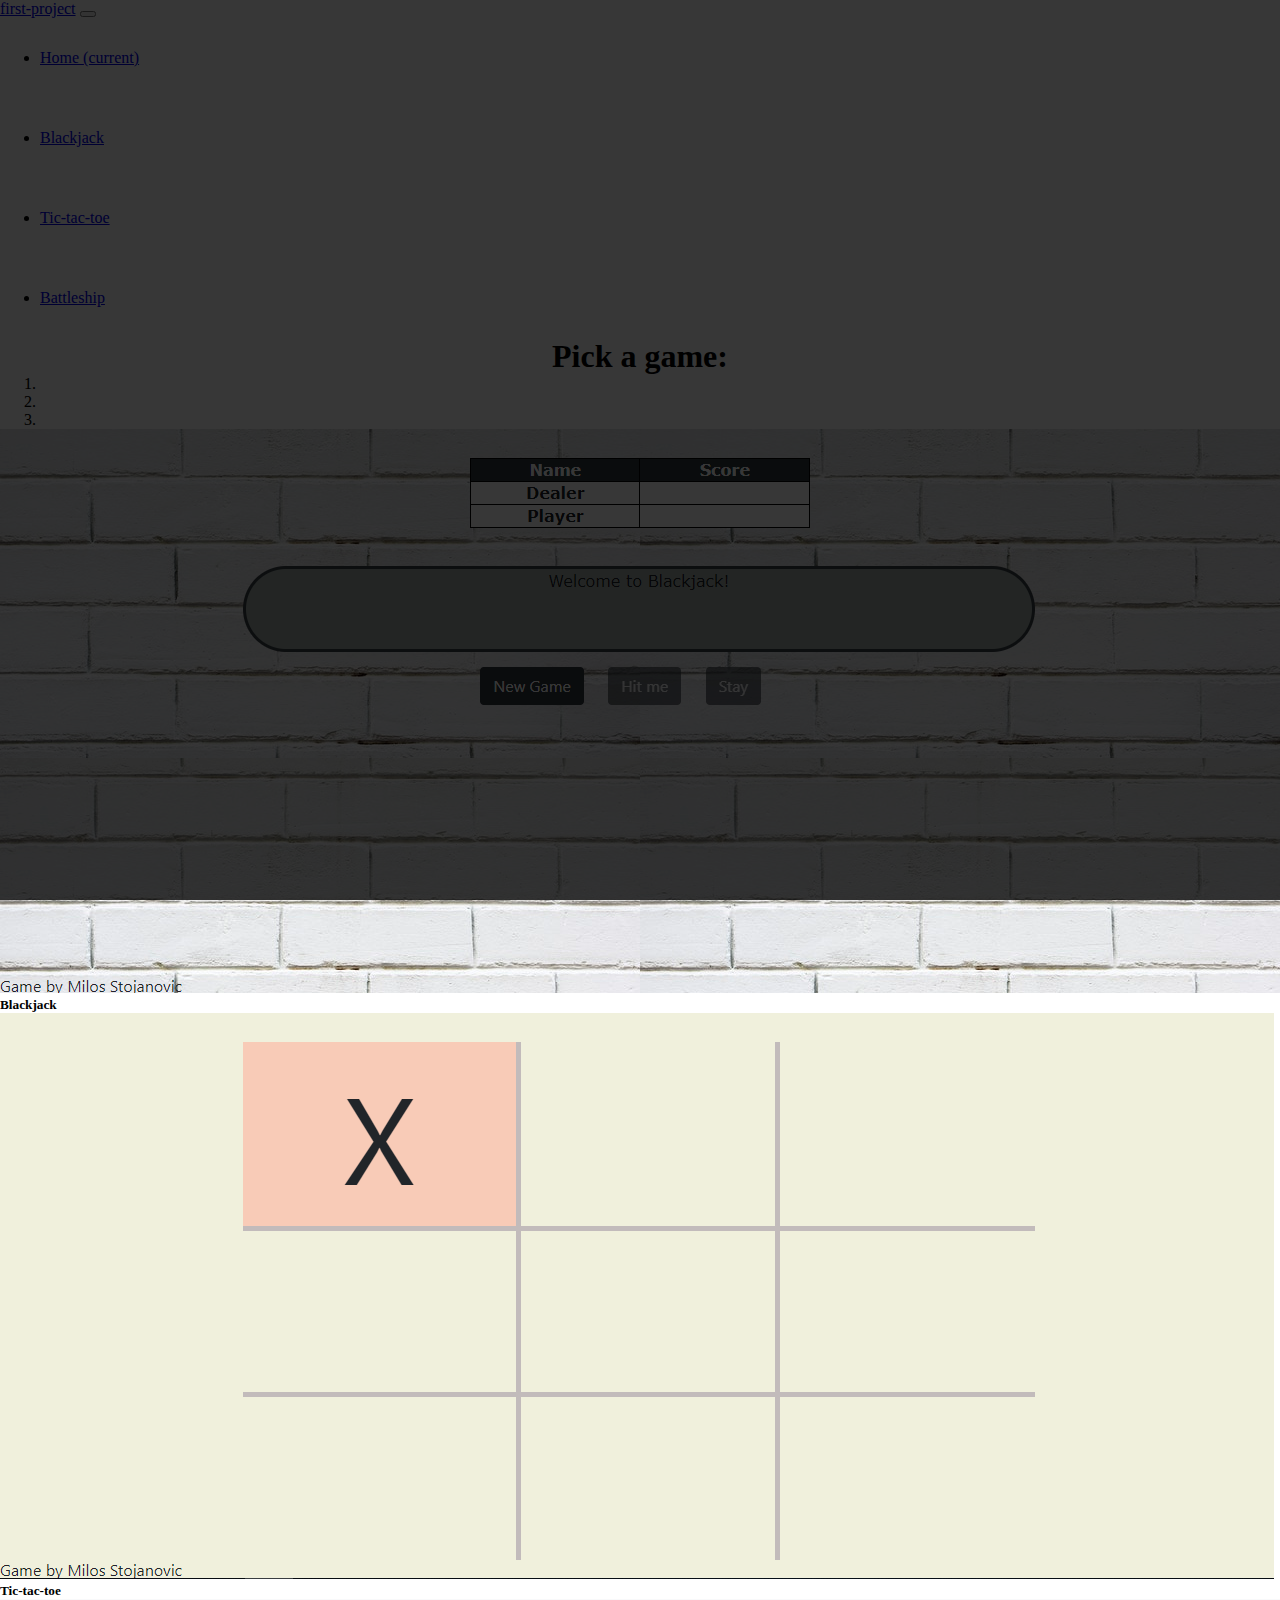
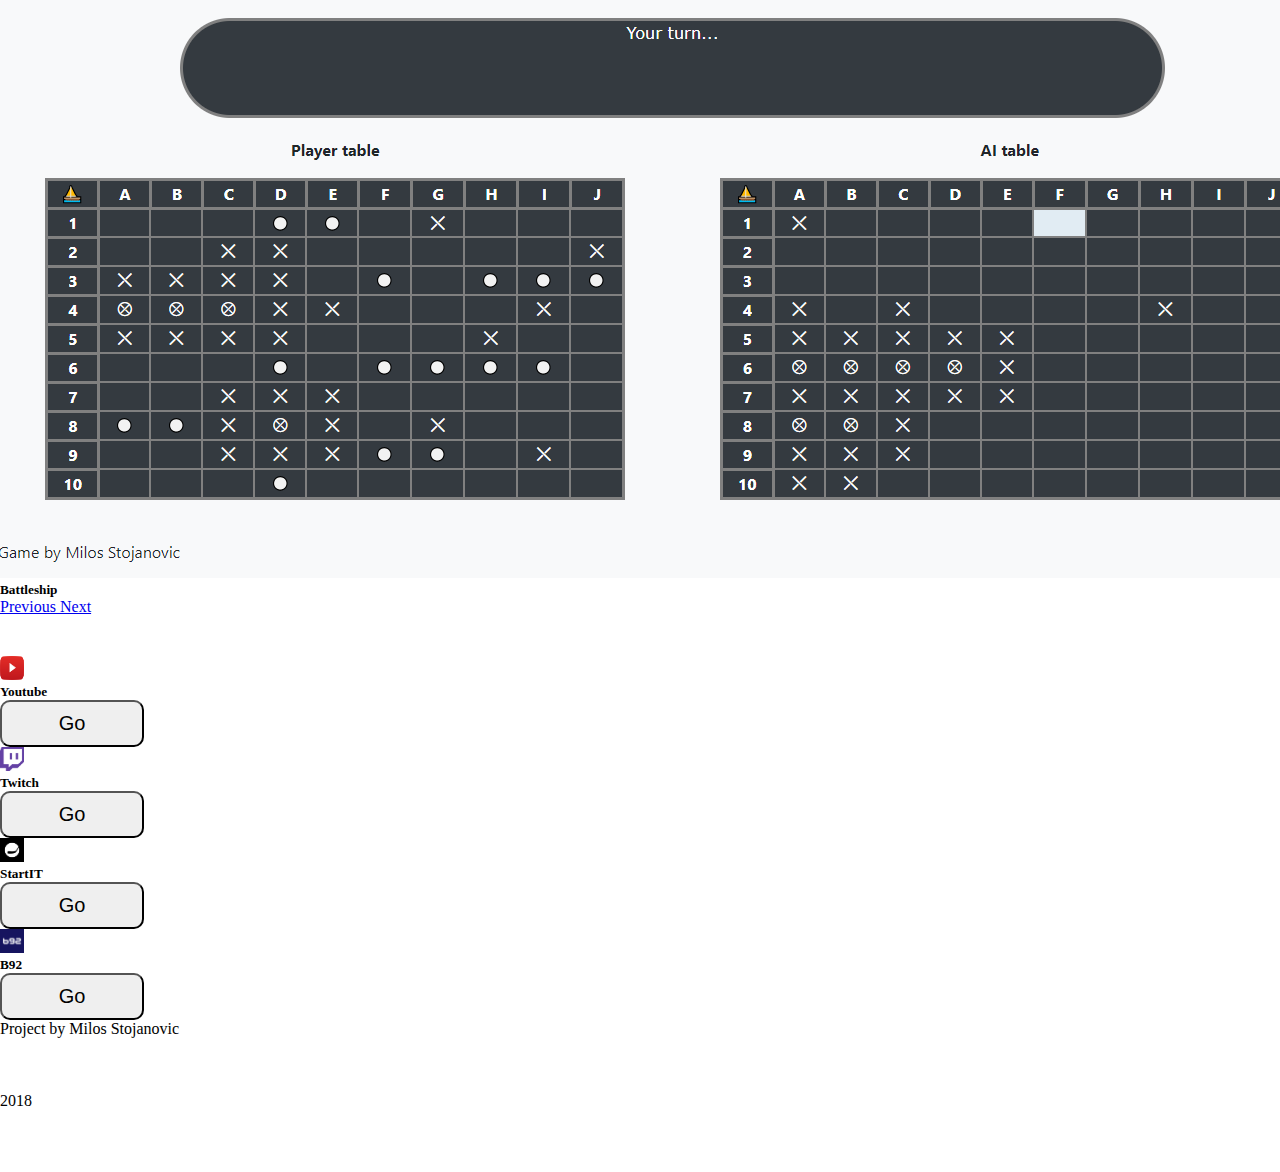
<file: index.html>
<!DOCTYPE html>
<html lang='en'>
    <head>
        <meta charset="utf-8">
        <meta name="viewport" content="width=device-width, initial-scale=1, shrink-to-fit=no">
        <link rel="stylesheet" href="styles/main.css">
        <link rel="stylesheet" href="https://stackpath.bootstrapcdn.com/bootstrap/4.1.3/css/bootstrap.min.css"
        integrity="sha384-MCw98/SFnGE8fJT3GXwEOngsV7Zt27NXFoaoApmYm81iuXoPkFOJwJ8ERdknLPMO"
        crossorigin="anonymous">
        
        <title>Homepage</title>
    </head>
    <body>

        <div class="bg-light">
            <nav class="navbar sticky-top navbar-expand-sm navbar-dark bg-dark">
                <a class="navbar-brand" href="index.html">first-project</a>
                <button class="navbar-toggler" type="button" data-toggle="collapse" data-target="#navbarSupportedContent" aria-controls="navbarSupportedContent" aria-expanded="false" aria-label="Toggle navigation">
                    <span class="navbar-toggler-icon"></span>
                </button>
                
                <div class="collapse navbar-collapse" id="navbarSupportedContent">
                    <ul class="navbar-nav mr-auto">
                        <li class="nav-item active">
                            <a class="nav-link" href="index.html">Home <span class="sr-only">(current)</span></a>
                        </li>
                        <li class="nav-item">
                            <a class="nav-link" href="blackjack/blackjack.html">Blackjack</a>
                        </li>
                        <li class="nav-item">
                            <a class="nav-link" href="tic-tac-toe/tic-tac-toe.html">Tic-tac-toe</a>
                        </li>
                        <li class="nav-item">
                            <a class="nav-link" href="battleship/battleship.html">Battleship</a>
                        </li>
                    </ul>
                </div>
            </nav>
            
            <div class='page-wrap bg-light'>

                <div class="jumbotron jumbotron-fluid mb-0">
                    <div class="container-fluid">
                        <div class="row">
                            <div class="col-12"><h1 id='pickgame' class="display-4">Pick a game:</h1></div>
                        </div>
                    </div>
                </div>

                <div id="myCarousel" class="carousel slide carousel-fade" data-interval="2500" data-ride="carousel">
                    <ol class="carousel-indicators">
                        <li data-target="#myCarousel" data-slide-to="0" class="active"></li>
                        <li data-target="#myCarousel" data-slide-to="1"></li>
                        <li data-target="#myCarousel" data-slide-to="2"></li>
                    </ol>
                    <div class="carousel-inner">
                        <div id='blackjack' class="carousel-item active">
                        <img class="d-block w-100" src="styles/blackjack.png" alt="First slide">
                        <div class="carousel-caption ">
                            <h5>Blackjack</h5>
                        </div>
                        </div>
                        <div id='tic-tac-toe' class="carousel-item">
                        <img class="d-block w-100" src="styles/tic-tac-toe.png" alt="Second slide">
                        <div class="carousel-caption ">
                                <h5>Tic-tac-toe</h5>
                            </div>
                        </div>
                        <div id='battleship' class="carousel-item">
                        <img class="d-block w-100" src="styles/battleship.png" alt="Third slide">
                        <div class="carousel-caption ">
                                <h5>Battleship</h5>
                            </div>
                        </div>
                    </div>
                    <a class="carousel-control-prev" href="#myCarousel" role="button" data-slide="prev">
                        <span class="carousel-control-prev-icon" aria-hidden="true"></span>
                        <span class="sr-only">Previous</span>
                    </a>
                    <a class="carousel-control-next" href="#myCarousel" role="button" data-slide="next">
                        <span class="carousel-control-next-icon" aria-hidden="true"></span>
                        <span class="sr-only">Next</span>
                    </a>
                </div>
                <div class="row top-buffer bg-light">
                    <div class="col-md-3 col-sm-6 col-xs-12">
                            <div class="card text-white bg-dark mb-3" style="max-width: 18rem;">
                                    <div class="card-header">
                                            <img class="float-left mr-3" src="styles/580b57fcd9996e24bc43c545.png">
                                            <h5 class="card-title">Youtube</h5>
                                    </div>
                                    <div class="card-body text-dark">
                                        
                                        <button id='yt' type="button" class="btn btn-light btn-xl float-none">Go</button>
                                        
                                    </div>
                            </div>
                    </div>
                    <div class="col-md-3 col-sm-6 col-xs-12">
                            <div class="card text-white bg-dark mb-3" style="max-width: 18rem;">
                                    <div class="card-header">
                                            <img class="float-left mr-3" src="styles/Glitch_Purple_RGB.png">
                                            <h5 class="card-title">Twitch</h5>
                                    </div>
                                    <div class="card-body text-dark">
                                        
                                        <button id='twitch' type="button" class="btn btn-light btn-xl float-none">Go</button>
                                        
                                    </div>
                                    </div>
                    </div>

                    <div class="col-md-3 col-sm-6 col-xs-12">
                        <div class="card text-white bg-dark mb-3" style="max-width: 18rem;">
                                <div class="card-header">
                                        <img class="float-left mr-3" src="styles/startit-logo.png">
                                        <h5 class="card-title">StartIT</h5>
                                </div>
                                <div class="card-body text-dark">
                                    
                                    <button id='startit' type="button" class="btn btn-light btn-xl float-none">Go</button>
                                    
                                </div>
                        </div>
                    </div>

                    <div class="col-md-3 col-sm-6 col-xs-12">
                        <div class="card text-white bg-dark mb-3" style="max-width: 18rem;">
                            <div class="card-header">
                                <img class="float-left mr-3" src="styles/EBlfmBGK.png">
                                <h5 class="card-title">B92</h5>
                            </div>
                            <div class="card-body text-dark">
                                <button id='b92' type="button" class="btn btn-light btn-xl float-none">Go</button>
                            </div>
                        </div>
                    </div>
                </div>
            </div>
            
            <footer class='site-footer text-white bg-dark'>
                <p>Project by Milos Stojanovic</p><br/><br/><br/>
                <p>2018</p>
            </footer>
            
        </div>
    


        
        <script src="scripts/script.js"></script>
        
        <script src="https://code.jquery.com/jquery-3.3.1.slim.min.js"
        integrity="sha384-q8i/X+965DzO0rT7abK41JStQIAqVgRVzpbzo5smXKp4YfRvH+8abtTE1Pi6jizo"
        crossorigin="anonymous"></script>
        <script src="https://cdnjs.cloudflare.com/ajax/libs/popper.js/1.14.3/umd/popper.min.js"
        integrity="sha384-ZMP7rVo3mIykV+2+9J3UJ46jBk0WLaUAdn689aCwoqbBJiSnjAK/l8WvCWPIPm49"
        crossorigin="anonymous"></script>
        <script src="https://stackpath.bootstrapcdn.com/bootstrap/4.1.3/js/bootstrap.min.js"
        integrity="sha384-ChfqqxuZUCnJSK3+MXmPNIyE6ZbWh2IMqE241rYiqJxyMiZ6OW/JmZQ5stwEULTy"
        crossorigin="anonymous"></script>
    </body>
</html>
</file>
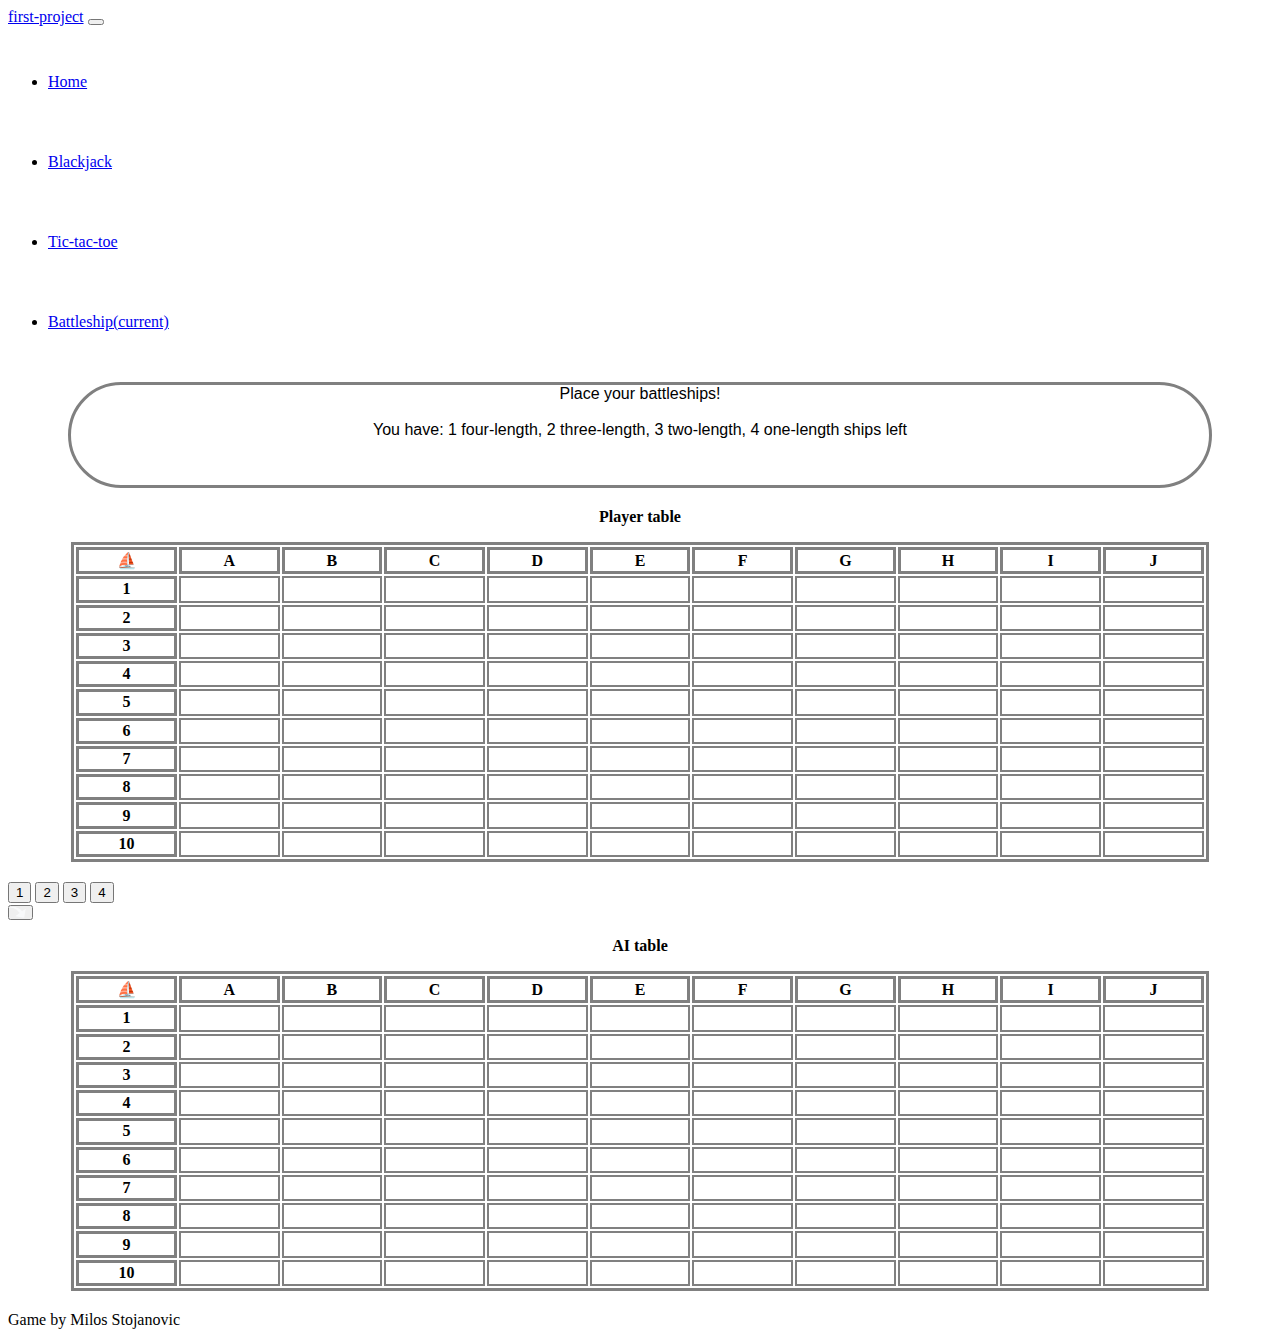
<file: battleship/battleship.html>
<!doctype html>
<html lang='en'>
    <head>
        <meta charset="utf-8">
        <meta name="viewport" content="width=device-width, initial-scale=1, shrink-to-fit=no">
        <link rel="stylesheet" href="styles/main.css">
        <link rel="stylesheet"
        href="https://stackpath.bootstrapcdn.com/bootstrap/4.1.3/css/bootstrap.min.css"
        integrity="sha384-MCw98/SFnGE8fJT3GXwEOngsV7Zt27NXFoaoApmYm81iuXoPkFOJwJ8ERdknLPMO"
        crossorigin="anonymous">
        
        <title>Battleship</title>
    </head>
    <body class='bg-light'>

        <nav class="navbar  navbar-expand-sm navbar-dark bg-dark">
            <a class="navbar-brand" href="../index.html">first-project</a>
            <button class="navbar-toggler" type="button" data-toggle="collapse" data-target="#navbarSupportedContent" aria-controls="navbarSupportedContent" aria-expanded="false" aria-label="Toggle navigation">
                <span class="navbar-toggler-icon"></span>
            </button>
            
            <div class="collapse navbar-collapse" id="navbarSupportedContent">
                <ul class="navbar-nav mr-auto">
                <li class="nav-item">
                    <a class="nav-link" href="../index.html">Home</a>
                </li>
                <li class="nav-item">
                    <a class="nav-link" href="../blackjack/blackjack.html">Blackjack</a>
                </li>
                <li class="nav-item">
                    <a class="nav-link" href="../tic-tac-toe/tic-tac-toe.html">Tic-tac-toe</a>
                </li>
                <li class="nav-item active">
                        <a class="nav-link" href="../battleship/battleship.html">Battleship<span class="sr-only">(current)</span></a>
                    </li>
                </ul>
            </div>
        </nav>

        <div class="container-fluid top-buffer">
            <div class="row">
                <div class="col-1"></div>
                <div class="col-10">
                    <div id='txtArea' class="bg-dark text-white">
                        <span>Place your battleships!</span><br><br>
                        <div>
                            You have:
                            <span id='txt4'></span> four-length, <span id='txt3'></span> three-length,
                            <span id='txt2'></span> two-length, <span id='txt1'></span> one-length ships left
                        </div>
                    </div>
                </div>
                <div class="col-1"></div>
            </div>
            <div class="row top-buffer">
                <div class="col-sm-6 col-xs-12">
                    <span><p><strong>Player table</strong></p></span>
                    <table class='bg-dark text-white'>
                        <tr>
                            <th>&#9973</th>
                            <th>A</th>
                            <th>B</th>
                            <th>C</th>
                            <th>D</th>
                            <th>E</th>
                            <th>F</th>
                            <th>G</th>
                            <th>H</th>
                            <th>I</th>
                            <th>J</th>
                        </tr>
                        <tr name ='0' id='r1'>
                            <th>1</th>
                            <td></td>
                            <td></td>
                            <td></td>
                            <td></td>
                            <td></td>
                            <td></td>
                            <td></td>
                            <td></td>
                            <td></td>
                            <td></td>
                        </tr>
                        <tr name='1' id='r2'>
                            <th>2</th>
                            <td></td>
                            <td></td>
                            <td></td>
                            <td></td>
                            <td></td>
                            <td></td>
                            <td></td>
                            <td></td>
                            <td></td>
                            <td></td>
                        </tr>
                        <tr name='2' id='r3'>
                            <th>3</th>
                            <td></td>
                            <td></td>
                            <td></td>
                            <td></td>
                            <td></td>
                            <td></td>
                            <td></td>
                            <td></td>
                            <td></td>
                            <td></td>
                        </tr>
                        <tr name='3' id='r4'>
                            <th>4</th>
                            <td></td>
                            <td></td>
                            <td></td>
                            <td></td>
                            <td></td>
                            <td></td>
                            <td></td>
                            <td></td>
                            <td></td>
                            <td></td>
                        </tr>
                        <tr name='4' id='r5'>
                            <th>5</th>
                            <td></td>
                            <td></td>
                            <td></td>
                            <td></td>
                            <td></td>
                            <td></td>
                            <td></td>
                            <td></td>
                            <td></td>
                            <td></td>
                        </tr>
                        <tr name='5' id='r6'>
                            <th>6</th>
                            <td></td>
                            <td></td>
                            <td></td>
                            <td></td>
                            <td></td>
                            <td></td>
                            <td></td>
                            <td></td>
                            <td></td>
                            <td></td>
                        </tr>
                        <tr name='6' id='r7'>
                            <th>7</th>
                            <td></td>
                            <td></td>
                            <td></td>
                            <td></td>
                            <td></td>
                            <td></td>
                            <td></td>
                            <td></td>
                            <td></td>
                            <td></td>
                        </tr>
                        <tr name='7' id='r8'>
                            <th>8</th>
                            <td></td>
                            <td></td>
                            <td></td>
                            <td></td>
                            <td></td>
                            <td></td>
                            <td></td>
                            <td></td>
                            <td></td>
                            <td></td>
                        </tr>
                        <tr name='8' id='r9'>
                            <th>9</th>
                            <td></td>
                            <td></td>
                            <td></td>
                            <td></td>
                            <td></td>
                            <td></td>
                            <td></td>
                            <td></td>
                            <td></td>
                            <td></td>
                        </tr>
                        <tr name='9' id='r10'>
                            <th>10</th>
                            <td></td>
                            <td></td>
                            <td></td>
                            <td></td>
                            <td></td>
                            <td></td>
                            <td></td>
                            <td></td>
                            <td></td>
                            <td></td>
                        </tr>
                    </table>
                    <div class="btn-toolbar top-buffer" role="toolbar" aria-label="Toolbar with button groups">
                        <div class="btn-group mr-2 centered float-left" role="group" aria-label="First group">
                            <button id='bt1' type="button" class="btn btn-dark">1</button>
                            <button id='bt2' type="button" class="btn btn-dark">2</button>
                            <button id='bt3' type="button" class="btn btn-dark">3</button>
                            <button id='bt4' type="button" class="btn btn-dark">4</button>
                        </div>
                        <div class="btn-group centered" role="group" aria-label="Second group">
                            <button  id='btr' type="button" class="btn btn-dark"><div id="curvedarrow"></div></button>
                        </div>
                    </div>

                </div>
                <div class="col-sm-6 col-xs-12">
                    <span><p><strong>AI table</strong></p></span>
                    <table class='bg-dark text-white'>
                        <tr>
                            <th>&#9973</th>
                            <th>A</th>
                            <th>B</th>
                            <th>C</th>
                            <th>D</th>
                            <th>E</th>
                            <th>F</th>
                            <th>G</th>
                            <th>H</th>
                            <th>I</th>
                            <th>J</th>
                        </tr>
                        <tr name='0' id='a1'>
                            <th>1</th>
                            <td></td>
                            <td></td>
                            <td></td>
                            <td></td>
                            <td></td>
                            <td></td>
                            <td></td>
                            <td></td>
                            <td></td>
                            <td></td>
                        </tr>
                        <tr name='1' id='a2'>
                            <th>2</th>
                            <td></td>
                            <td></td>
                            <td></td>
                            <td></td>
                            <td></td>
                            <td></td>
                            <td></td>
                            <td></td>
                            <td></td>
                            <td></td>
                        </tr>
                        <tr name='2' id='a3'>
                            <th>3</th>
                            <td></td>
                            <td></td>
                            <td></td>
                            <td></td>
                            <td></td>
                            <td></td>
                            <td></td>
                            <td></td>
                            <td></td>
                            <td></td>
                        </tr>
                        <tr name='3' id='a4'>
                            <th>4</th>
                            <td></td>
                            <td></td>
                            <td></td>
                            <td></td>
                            <td></td>
                            <td></td>
                            <td></td>
                            <td></td>
                            <td></td>
                            <td></td>
                        </tr>
                        <tr name='4' id='a5'>
                            <th>5</th>
                            <td></td>
                            <td></td>
                            <td></td>
                            <td></td>
                            <td></td>
                            <td></td>
                            <td></td>
                            <td></td>
                            <td></td>
                            <td></td>
                        </tr>
                        <tr name='5' id='a6'>
                            <th>6</th>
                            <td></td>
                            <td></td>
                            <td></td>
                            <td></td>
                            <td></td>
                            <td></td>
                            <td></td>
                            <td></td>
                            <td></td>
                            <td></td>
                        </tr>
                        <tr name='6' id='a7'>
                            <th>7</th>
                            <td></td>
                            <td></td>
                            <td></td>
                            <td></td>
                            <td></td>
                            <td></td>
                            <td></td>
                            <td></td>
                            <td></td>
                            <td></td>
                        </tr>
                        <tr name='7' id='a8'>
                            <th>8</th>
                            <td></td>
                            <td></td>
                            <td></td>
                            <td></td>
                            <td></td>
                            <td></td>
                            <td></td>
                            <td></td>
                            <td></td>
                            <td></td>
                        </tr>
                        <tr name='8' id='a9'>
                            <th>9</th>
                            <td></td>
                            <td></td>
                            <td></td>
                            <td></td>
                            <td></td>
                            <td></td>
                            <td></td>
                            <td></td>
                            <td></td>
                            <td></td>
                        </tr>
                        <tr name='9' id='a10'>
                            <th>10</th>
                            <td></td>
                            <td></td>
                            <td></td>
                            <td></td>
                            <td></td>
                            <td></td>
                            <td></td>
                            <td></td>
                            <td></td>
                            <td></td>
                        </tr>
                    </table>
                </div>
            </div>
        </div>


        <footer class='top-buffer'>
            <p>Game by Milos Stojanovic</p>
        </footer>

            
            <script src="scripts/game.js"></script>
            
            <script src="https://code.jquery.com/jquery-3.3.1.slim.min.js"
            integrity="sha384-q8i/X+965DzO0rT7abK41JStQIAqVgRVzpbzo5smXKp4YfRvH+8abtTE1Pi6jizo"
            crossorigin="anonymous"></script>
            <script src="https://cdnjs.cloudflare.com/ajax/libs/popper.js/1.14.3/umd/popper.min.js"
            integrity="sha384-ZMP7rVo3mIykV+2+9J3UJ46jBk0WLaUAdn689aCwoqbBJiSnjAK/l8WvCWPIPm49"
            crossorigin="anonymous"></script>
            <script src="https://stackpath.bootstrapcdn.com/bootstrap/4.1.3/js/bootstrap.min.js"
            integrity="sha384-ChfqqxuZUCnJSK3+MXmPNIyE6ZbWh2IMqE241rYiqJxyMiZ6OW/JmZQ5stwEULTy"
            crossorigin="anonymous"></script>
    </body>
</html>
</file>
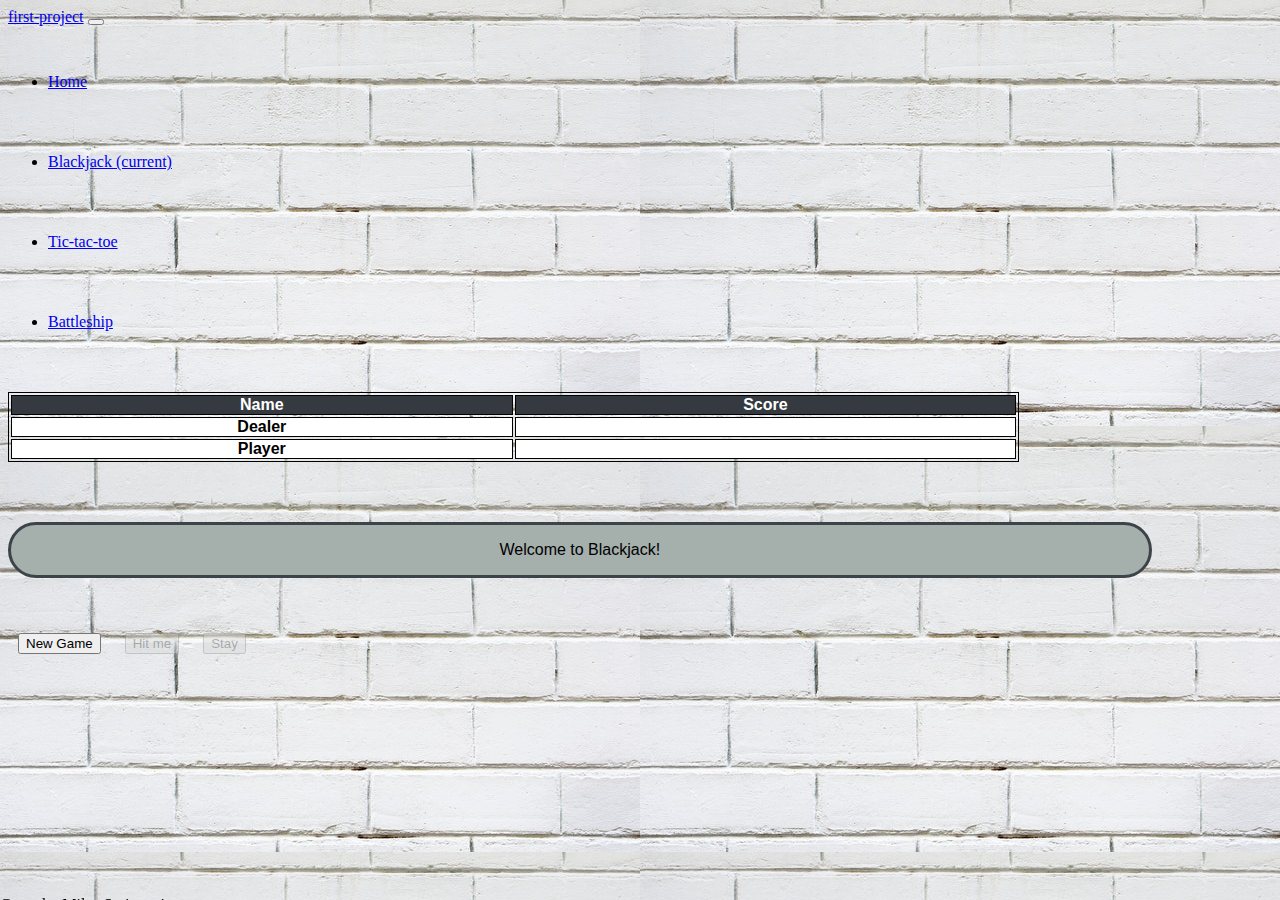
<file: blackjack/blackjack.html>
<!DOCTYPE html>
<html lang="en">
    <head>
        <meta charset="utf-8">
        <meta name="viewport" content="width=device-width, initial-scale=1, shrink-to-fit=no">
        <link rel="stylesheet" href="styles/main.css">
        <link rel="stylesheet"
        href="https://stackpath.bootstrapcdn.com/bootstrap/4.1.3/css/bootstrap.min.css"
        integrity="sha384-MCw98/SFnGE8fJT3GXwEOngsV7Zt27NXFoaoApmYm81iuXoPkFOJwJ8ERdknLPMO"
        crossorigin="anonymous">
        
        <title>Blackjack</title>
    </head>
    <body>

        <nav class="navbar sticky-top navbar-expand-sm navbar-dark bg-dark">
            <a class="navbar-brand" href="..\index.html">first-project</a>
            <button class="navbar-toggler" type="button" data-toggle="collapse" data-target="#navbarSupportedContent" aria-controls="navbarSupportedContent" aria-expanded="false" aria-label="Toggle navigation">
                <span class="navbar-toggler-icon"></span>
            </button>
            
            <div class="collapse navbar-collapse" id="navbarSupportedContent">
                <ul class="navbar-nav mr-auto">
                    <li class="nav-item">
                        <a class="nav-link" href="..\index.html">Home</a>
                    </li>
                    <li class="nav-item active">
                        <a class="nav-link" href="..\blackjack\blackjack.html">Blackjack <span class="sr-only">(current)</span></a>
                    </li>
                    <li class="nav-item">
                        <a class="nav-link" href="..\tic-tac-toe\tic-tac-toe.html">Tic-tac-toe</a>
                    </li>
                    <li class="nav-item">
                        <a class="nav-link" href="../battleship/battleship.html">Battleship</a>
                    </li>
                </ul>
            </div>
        </nav>

        
        <div class="container-fluid">
            <div class="row">
                <div class="col-4"></div>
                <div id='scoreBoard' class="col-4">
                    <table class="myTable">
                            <tr>
                                <th>Name</th>
                                <th>Score</th>
                            </tr>
                            <tr>
                                <td>Dealer</td>
                                <td id='dealerScore'></td>
                            </tr>
                            <tr>
                                <td id='playerName'>
                                    <span>Player</span>
                                    <input placeholder="Enter your name:"/>
                                </td>
                                <td id='playerScore'></td>
                            </tr>
                    </table>
                </div>
                <div class="col-4">
                    <h2 id ='result'></h2>
                </div>
            </div>
            

            <div class="row">
                <div class="col-2"></div>
                <div class="col-8">
                    <div class="textArea">
                            <p id='dealerArea'>Welcome to Blackjack!</p>
                            <p id='playerArea'></p>
                    </div>
                </div>
                <div class="col-2"></div>
            </div>

            <div class="row">
                <div class="col-4"></div>
                <div class="col-4">
                    <div class="myButtons">
                            <button id="newGame" type="button" class="btn btn-dark btn-space">New Game</button>
                            <button id="hitMe" type="button" disabled class="btn btn-dark btn-space ingame">Hit me</button>
                            <button id="stay" type="button" disabled class="btn btn-dark btn-space ingame">Stay</button>
                    </div>
                </div>
                <div class="col-4"></div>
            </div>
        </div>
    
        
    
        
        

        
              
              
        <footer>
            <p>Game by Milos Stojanovic</p>
        </footer>

            
            <script src="scripts/game.js"></script>
            
            <script src="https://code.jquery.com/jquery-3.3.1.slim.min.js"
            integrity="sha384-q8i/X+965DzO0rT7abK41JStQIAqVgRVzpbzo5smXKp4YfRvH+8abtTE1Pi6jizo"
            crossorigin="anonymous"></script>
            <script src="https://cdnjs.cloudflare.com/ajax/libs/popper.js/1.14.3/umd/popper.min.js"
            integrity="sha384-ZMP7rVo3mIykV+2+9J3UJ46jBk0WLaUAdn689aCwoqbBJiSnjAK/l8WvCWPIPm49"
            crossorigin="anonymous"></script>
            <script src="https://stackpath.bootstrapcdn.com/bootstrap/4.1.3/js/bootstrap.min.js"
            integrity="sha384-ChfqqxuZUCnJSK3+MXmPNIyE6ZbWh2IMqE241rYiqJxyMiZ6OW/JmZQ5stwEULTy"
            crossorigin="anonymous"></script>
    </body>
</html>
</file>
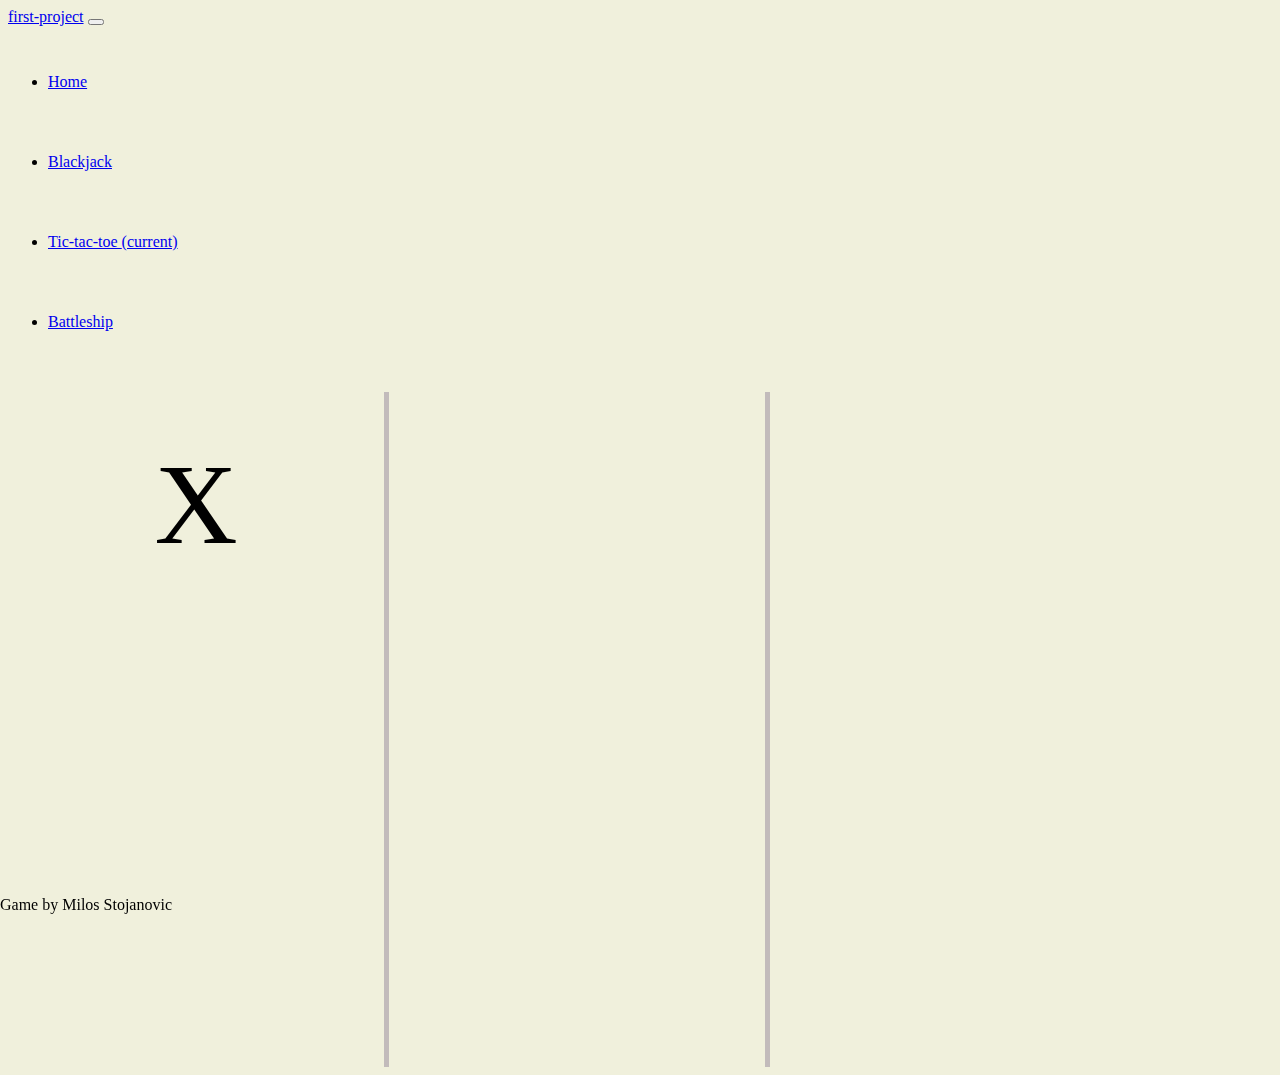
<file: tic-tac-toe/tic-tac-toe.html>
<!doctype html>
<html lang="en">
    <head>
        <meta charset="utf-8">
        <meta name="viewport" content="width=device-width, initial-scale=1, shrink-to-fit=no">
        <link rel="stylesheet" href="styles/main.css">
        <link rel="stylesheet"
        href="https://stackpath.bootstrapcdn.com/bootstrap/4.1.3/css/bootstrap.min.css"
        integrity="sha384-MCw98/SFnGE8fJT3GXwEOngsV7Zt27NXFoaoApmYm81iuXoPkFOJwJ8ERdknLPMO"
        crossorigin="anonymous">
        
        <title>Tic-tac-toe</title>
    
    </head>
    <body>

        <!-- <div class="myHeader">
            <div class="container">
                <h1>Tic-tac-toe</h1>
            </div>
        </div> -->

        <nav class="navbar sticky-top navbar-expand-sm navbar-dark bg-dark">
                <a class="navbar-brand" href="..\index.html">first-project</a>
                <button class="navbar-toggler" type="button" data-toggle="collapse" data-target="#navbarSupportedContent" aria-controls="navbarSupportedContent" aria-expanded="false" aria-label="Toggle navigation">
                  <span class="navbar-toggler-icon"></span>
                </button>
              
                <div class="collapse navbar-collapse" id="navbarSupportedContent">
                  <ul class="navbar-nav mr-auto">
                    <li class="nav-item">
                      <a class="nav-link" href="..\index.html">Home</a>
                    </li>
                    <li class="nav-item">
                      <a class="nav-link" href="..\blackjack\blackjack.html">Blackjack</a>
                    </li>
                    <li class="nav-item active">
                        <a class="nav-link" href="..\tic-tac-toe\tic-tac-toe.html">Tic-tac-toe <span class="sr-only">(current)</span></a>
                    </li>
                    <li class="nav-item">
                            <a class="nav-link" href="../battleship/battleship.html">Battleship</a>
                        </li>
                  </ul>
                </div>
              </nav>

        <div class="container-fluid">
            <div class="row">
                <div class="col-2"></div>
                <div class="col-8">
                    <div class="xofield">
                        <table class="myTable" cellpadding="0" cellspacing="0">
                            <tr class='firstrow'>
                                <td class='firstcol'><span></span></td>
                                <td class='secondcol'><span></span></td>
                                <td class='thirdcol'><span></span></td>
                            </tr>
                            <tr class='secondrow'>
                                <td class='firstcol'><span></span></td>
                                <td class='secondcol'><span></span></td>
                                <td class='thirdcol'><span></span></td>
                            </tr>
                            <tr class='thirdrow'>
                                <td class='firstcol'><span></span></td>
                                <td class='secondcol'><span></span></td>
                                <td class='thirdcol'><span></span></td>
                            </tr>
                        </table>
                    </div>
                </div>
                <div class="col-2"></div>
            </div>
        </div>

        <footer>
            <p>Game by Milos Stojanovic</p>
        </footer>

        <script src="scripts/game.js"></script>
        
        <script src="https://code.jquery.com/jquery-3.3.1.slim.min.js"
        integrity="sha384-q8i/X+965DzO0rT7abK41JStQIAqVgRVzpbzo5smXKp4YfRvH+8abtTE1Pi6jizo"
        crossorigin="anonymous"></script>
        <script src="https://cdnjs.cloudflare.com/ajax/libs/popper.js/1.14.3/umd/popper.min.js"
        integrity="sha384-ZMP7rVo3mIykV+2+9J3UJ46jBk0WLaUAdn689aCwoqbBJiSnjAK/l8WvCWPIPm49"
        crossorigin="anonymous"></script>
        <script src="https://stackpath.bootstrapcdn.com/bootstrap/4.1.3/js/bootstrap.min.js"
        integrity="sha384-ChfqqxuZUCnJSK3+MXmPNIyE6ZbWh2IMqE241rYiqJxyMiZ6OW/JmZQ5stwEULTy"
        crossorigin="anonymous"></script>
    </body>
</html>
</file>
<file: styles/main.css>
.navbar-fixed-top {
    min-height: 80px;
}

.navbar-nav > li > a {
    padding-top: 0px;
    padding-bottom: 0px;
    line-height: 80px;
}

.top-buffer {
    margin-top:40px; 
}

#pickgame{
    text-align: center;
}

.card-header img{
    width: 1.5rem;
    height: 1.5rem;
}

.btn-xl {
    padding: 10px 20px;
    font-size: 20px;
    border-radius: 10px;
    width:50%;    
}

.carousel-item:after{
    background:rgba(0,0,0,0.4);
    content:"";
    display:block;
    position:absolute;
    top:0;
    bottom:0;
    left:0;
    right:0;

}

* {
    margin: 0;
  }
  html, body {
    height: 100%;
  }
  .page-wrap {
    min-height: 100%;
    margin-bottom: -152px; 
  }
  .page-wrap:after {
    content: "";
    display: block;
  }
  .site-footer, .page-wrap:after {
    height: 152px; 
  }

@media (max-width: 500px) {
    .navbar-nav > li > a {
    line-height: 20px;
    padding-top: 10px;
    padding-bottom: 10px;
    }
    
}
</file>
<file: battleship/styles/main.css>
.navbar-fixed-top {
    min-height: 80px;
}

#txtArea{
    min-height: 100px;
    border-style: solid;
    border-color: grey; 
    width: 90%;
    height: 90%;
    border-radius: 100px;
    text-align: center;
    word-wrap: break-word;
    font-family: Verdana, Geneva, Tahoma, sans-serif;
    margin: 0px auto;
    
}



table{
    border: 3px solid grey;
    width: 90%;
    height: 20rem;
    overflow: hidden;
   white-space: nowrap;
   text-align: center;
   margin: 0px auto;
}

th, td{
    width: 9%;
    position: relative;
}

td{
    text-align: center;
    border: 2px solid grey;
}

th{
    text-align: center;
    border: 3px solid grey;
}

span{
    text-align: center;
}

.top-buffer{
    margin-top: 20px;
}

.left-buffer{
    margin-left: 30px;
}

.navbar-nav > li > a {
    padding-top: 0px;
    padding-bottom: 0px;
    line-height: 80px;
}

#curvedarrow {
    position: relative;
    width: 0;
    height: 0;
    border-top: 9px solid transparent;
    border-right: 9px solid #f8f9fa;
    -webkit-transform: rotate(10deg);
    -moz-transform: rotate(10deg);
    -ms-transform: rotate(10deg);
    -o-transform: rotate(10deg);
  }
  #curvedarrow:after {
    content: "";
    position: absolute;
    border: 0 solid transparent;
    border-top: 3px solid #f8f9fa;
    border-radius: 20px 0 0 0;
    top: -12px;
    left: -9px;
    width: 12px;
    height: 12px;
    -webkit-transform: rotate(45deg);
    -moz-transform: rotate(45deg);
    -ms-transform: rotate(45deg);
    -o-transform: rotate(45deg);
  }

.centered{
    margin: 0px auto !important;
}

.hoverFree{
    background-color: #e1ecf3;
}

 .hoverFull{
    background-color: #ecab8f;
} 

footer{
    bottom: 0px;
    left: 0px;
    right: 0px;
    margin-bottom: 0px;
    height: 10px;
}

@media (max-width: 700px){
    table{
        width: 80%; 
    }
    .txtArea{
        width: 100%;
    }
}
</file>
<file: blackjack/styles/main.css>
body{
    background-image: url(pexels-photo-988873.jpeg);
}

.myTable{
    width: 80%;
    height: 80%;
    margin-top: 30px;
    font-family: Verdana, Geneva, Tahoma, sans-serif;
    line-height: 1;
    table-layout: fixed;
    
}

.myTable input{
    display: none;
}

.edit span{
    display:none;
}

.edit input{
    display: initial;
}

input {
    background-color: transparent;
    border: 0px solid;
    size: inherit;
}

textarea:focus, input:focus{
    outline: none;
}

.myTable th{
    background: #343a40;
    color: white;
    overflow: hidden;
}

.myTable td{
    font-weight: bold;
    background: white;
    overflow: hidden;
}

.myTable, th, td {
    border: 1px solid black;
    text-align: center;
    
}

.myButtons {
    margin-top: 50px;
    float: left;
}

.btn-space{
    margin-left: 10px;
    margin-right: 10px;
    margin-top: 5px;
}



.textArea {
    
    margin-top: 50px;
    border-style: solid;
    border-color: #3d4449; 
    width: 90%;
    height: 90%;
    border-radius: 100px;
    text-align: center;
    background: #a5afac;
    word-wrap: break-word;
    font-family: Verdana, Geneva, Tahoma, sans-serif;
    
}


#playerArea{
    height: 50%;
    word-break: break-word;
}

#result {
    margin-top: 60px;
    text-emphasis: em;
}

#dealerArea{
    height: 50%;
}

footer{
    position: fixed;
    bottom: 0px;
    left: 0px;
    right: 0px;
    margin-bottom: 0px;
    height: 20px;
}

.navbar-fixed-top {
    min-height: 80px;
}

.navbar-nav > li > a {
    padding-top: 0px;
    padding-bottom: 0px;
    line-height: 80px;
}

@media screen and (max-width: 500px){
    .textArea {
        overflow: auto;   
    }
    .navbar-nav > li > a {
        line-height: 20px;
        padding-top: 10px;
        padding-bottom: 10px;
    }
    .myTable{
        width: 150px;
    }
}
</file>
<file: tic-tac-toe/styles/main.css>
body{
    background-color: rgb(240, 240, 220) !important;
}


.myTable{
    width: 90%;
    margin-top: 30px;
    
}

.firstrow, .secondrow{
    border-bottom: 5px solid #c2bbbb;
    
}

.firstcol, .secondcol{
    border-right: 5px solid #c2bbbb;
    
}

td{
    height: 25vh;
    width: 25vw;
    text-align: center;
    font-size: 9vw;
    position: relative;
    
}

.hoverFree{
    background-color: #e1ecf3
}

 .hoverFull{
    background-color: #f8cbb7;
} 

footer{
    position: fixed;
    bottom: 0px;
    left: 0px;
    right: 0px;
    margin-bottom: 0px;
    height: 20px;
}

.navbar-fixed-top {
    min-height: 80px;
}

.navbar-nav > li > a {
    padding-top: 0px;
    padding-bottom: 0px;
    line-height: 80px;
}

@media (max-width: 500px) {
    .navbar-nav > li > a {
    line-height: 20px;
    padding-top: 10px;
    padding-bottom: 10px;}
}
</file>
